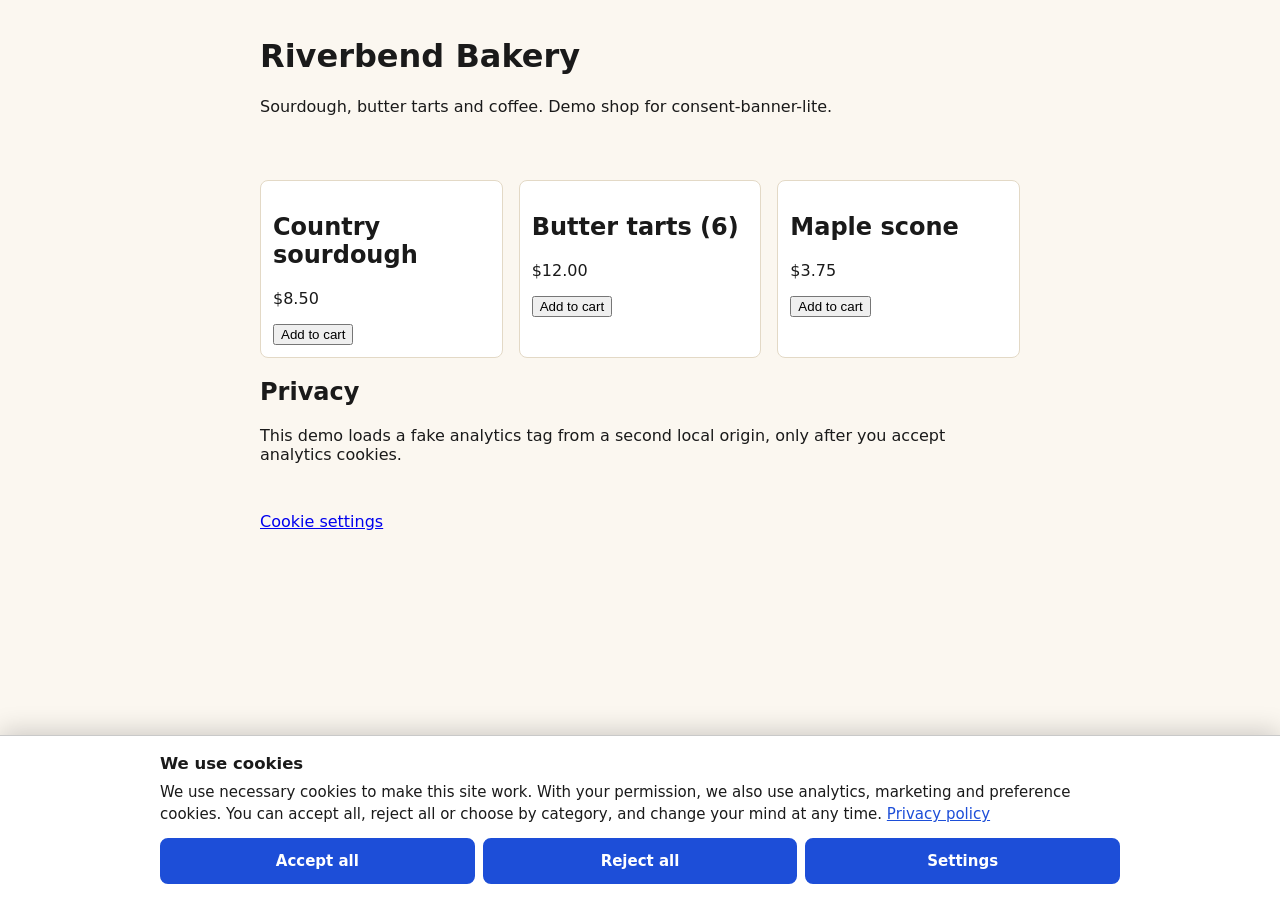
<file: examples/demo-shop/index.html>
<!doctype html>
<html lang="en">
<head>
  <meta charset="utf-8">
  <meta name="viewport" content="width=device-width, initial-scale=1">
  <title>Riverbend Bakery (demo)</title>
  <link rel="stylesheet" href="shop.css">
  <link rel="stylesheet" href="../../consent-banner-lite.min.css">
</head>
<body>
  <header><h1>Riverbend Bakery</h1><p>Sourdough, butter tarts and coffee. Demo shop for consent-banner-lite.</p></header>
  <main>
    <ul class="products">
      <li><h2>Country sourdough</h2><p>$8.50</p><button type="button">Add to cart</button></li>
      <li><h2>Butter tarts (6)</h2><p>$12.00</p><button type="button">Add to cart</button></li>
      <li><h2>Maple scone</h2><p>$3.75</p><button type="button">Add to cart</button></li>
    </ul>
    <section id="privacy">
      <h2>Privacy</h2>
      <p>This demo loads a fake analytics tag from a second local origin, only after you accept analytics cookies.</p>
    </section>
  </main>
  <footer><a href="#" data-consent-settings></a></footer>

  <!-- Blocked until the visitor accepts analytics. -->
  <script type="text/plain" data-consent="analytics" src="{{TRACKER}}/tracker.js"></script>

  <script src="../../consent-banner-lite.min.js"></script>
  <script>
    ConsentBannerLite.init({
      version: '2026-09',
      policyUrl: '#privacy',
      categories: ['analytics'],
      trackerCookies: { analytics: ['_da_*'] }
    });
  </script>
</body>
</html>
</file>
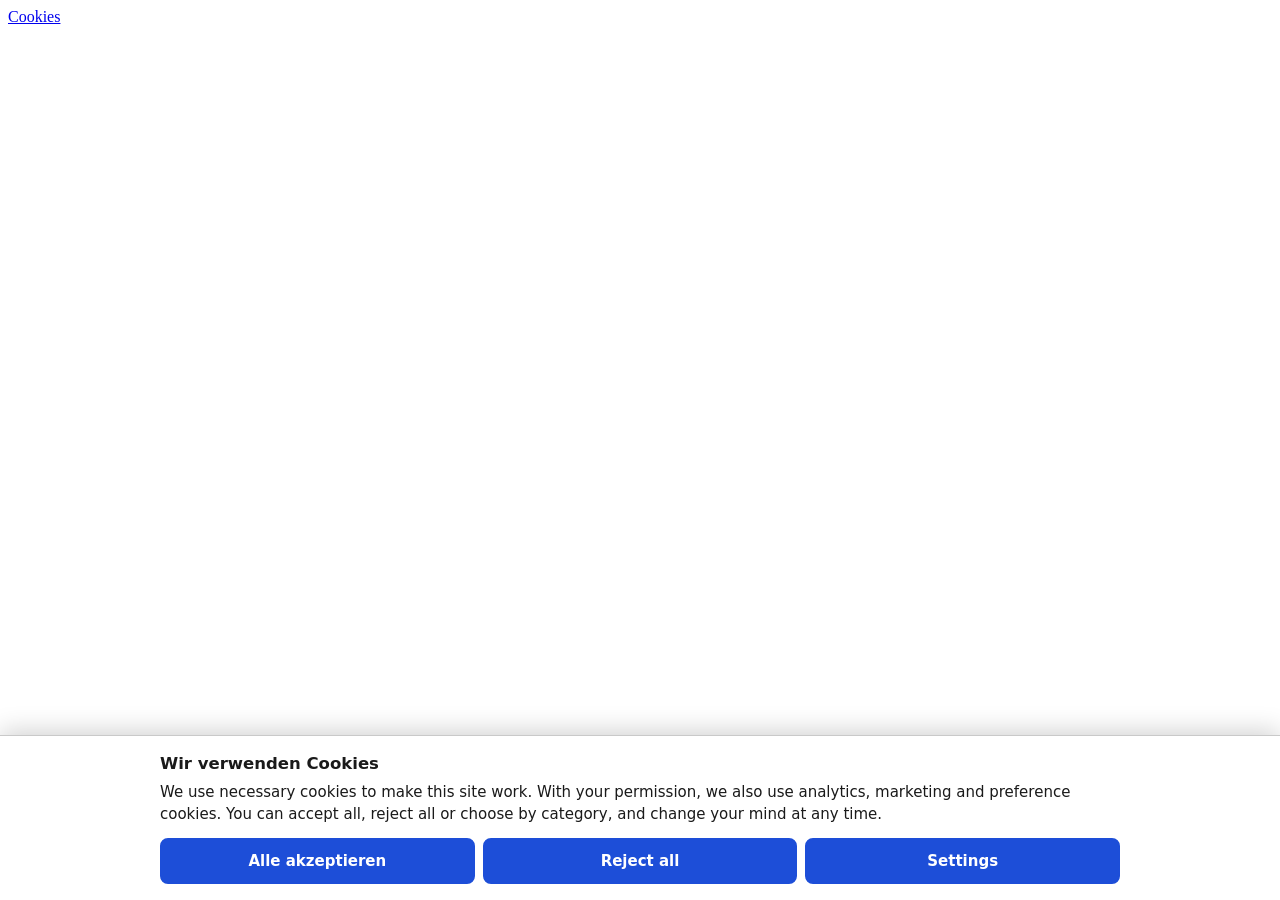
<file: tests/pages/custom.html>
<!doctype html>
<html lang="de">
<head><meta charset="utf-8"><title>custom texts</title><link rel="stylesheet" href="/consent-banner-lite.css"></head>
<body>
  <a href="#" id="settings-link" data-consent-settings>Cookies</a>
  <script src="/consent-banner-lite.js"></script>
  <script>
    ConsentBannerLite.init({
      texts: { de: { title: 'Wir verwenden Cookies', accept: 'Alle akzeptieren' } },
      categories: ['analytics'],
      cookieName: 'site_consent',
      cookieDays: 30
    });
  </script>
</body>
</html>
</file>
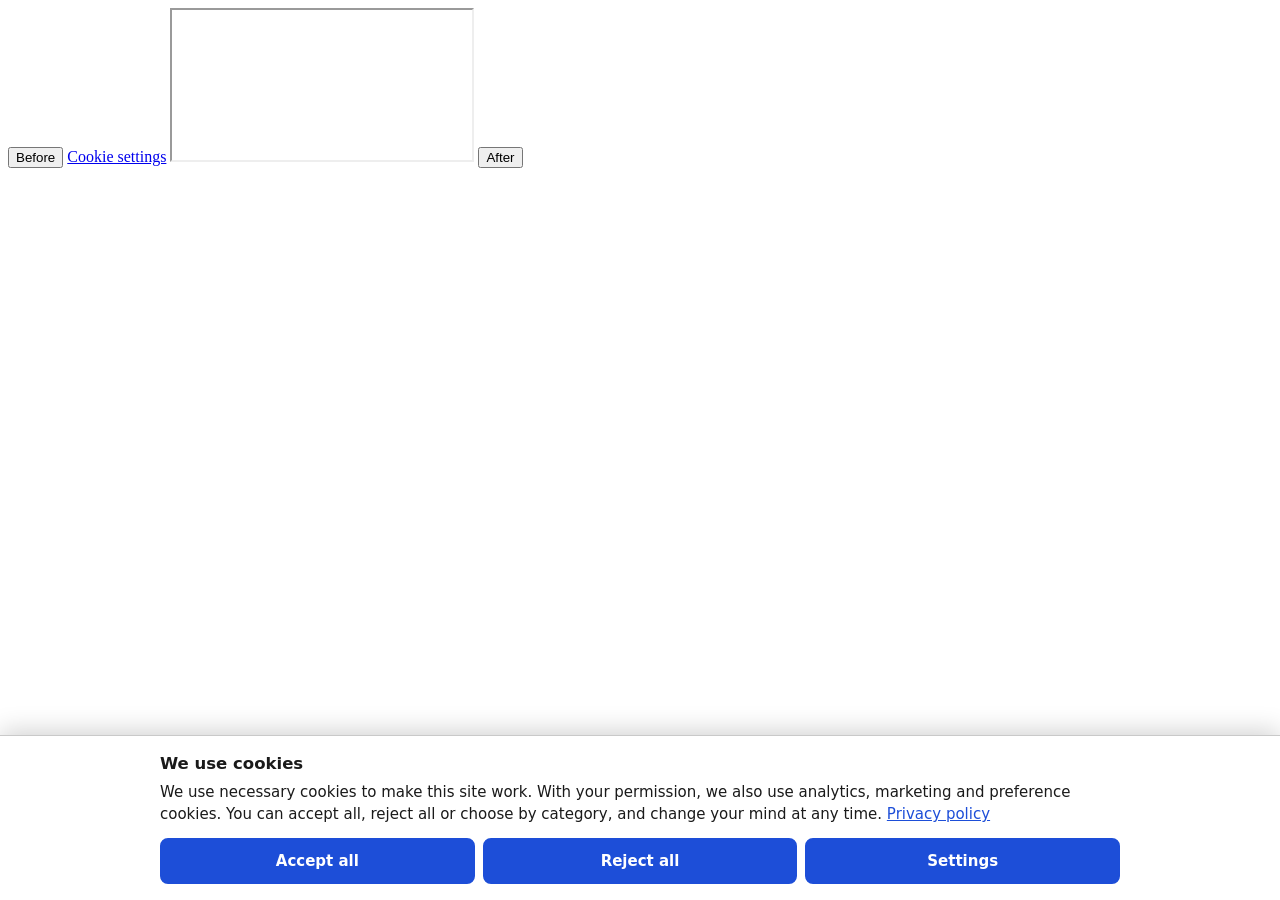
<file: tests/pages/test.html>
<!doctype html>
<html lang="en">
<head>
  <meta charset="utf-8">
  <title>consent-banner-lite test page</title>
  <link rel="stylesheet" href="/consent-banner-lite.css">
  <script>
    var q = new URLSearchParams(location.search);
    if (q.get('htmllang')) document.documentElement.lang = q.get('htmllang');
    window.ran = { analytics: 0, marketing: 0, preferences: 0, combo: 0 };
    window.gtagCalls = [];
    if (q.get('gtag')) {
      window.dataLayer = [];
      window.gtag = function () { gtagCalls.push(JSON.parse(JSON.stringify(Array.prototype.slice.call(arguments)))); };
    }
    document.write('<script src="/consent-banner-lite' + (q.get('min') ? '.min' : '') + '.js"><\/script>');
  </script>
</head>
<body>
  <button type="button" id="before">Before</button>
  <a href="#" id="settings-link" data-consent-settings></a>
  <script type="text/plain" data-consent="analytics" src="{{TRACKER}}/tracker.js"></script>
  <script type="text/plain" data-consent="analytics">ran.analytics++;</script>
  <script type="text/plain" data-consent="marketing">ran.marketing++;</script>
  <script type="text/plain" data-consent="preferences">ran.preferences++;</script>
  <script type="text/plain" data-consent="analytics marketing">ran.combo++;</script>
  <iframe title="embed" data-consent="marketing" data-src="/tests/pages/embed.html"></iframe>
  <button type="button" id="after">After</button>
  <script>
    var opts = { version: q.get('v') || '1', policyUrl: '/privacy', trackerCookies: { analytics: ['_da_*'] } };
    if (q.get('lang')) opts.lang = q.get('lang');
    if (q.get('noreload')) opts.reloadOnRevoke = false;
    ConsentBannerLite.init(opts);
    window.changes = [];
    ConsentBannerLite.onChange(function (c) { changes.push(c); });
  </script>
</body>
</html>
</file>
<file: examples/demo-shop/shop.css>
body { margin: 0; font-family: system-ui, sans-serif; color: #1a1a1a; background: #fbf7f0; }
header, main, footer { max-width: 760px; margin: 0 auto; padding: 16px; }
.products { display: grid; grid-template-columns: repeat(auto-fit, minmax(180px, 1fr)); gap: 16px; list-style: none; padding: 0; }
.products li { background: #fff; border: 1px solid #e3d9c6; border-radius: 8px; padding: 12px; }
footer { padding-bottom: 240px; }
</file>
<file: consent-banner-lite.css>
/*! consent-banner-lite 1.0.0 | MIT License | (c) 2026 Marvin Palencia */
/* Theme it by overriding these custom properties on .cbl in your own CSS. */
.cbl {
  --cbl-bg: #ffffff;
  --cbl-fg: #1a1a1a;
  --cbl-muted: #454545;
  --cbl-border: #c9c9c9;
  --cbl-btn-bg: #1d4ed8;
  --cbl-btn-fg: #ffffff;
  --cbl-btn-hover: #1e3a8a;
  --cbl-link: #1d4ed8;
  --cbl-focus: #b45309;
  --cbl-radius: 8px;
  --cbl-font: system-ui, -apple-system, "Segoe UI", Roboto, "Helvetica Neue", Arial, sans-serif;
  --cbl-size: 15px;
  --cbl-max-width: 960px;
  --cbl-z: 2147483000;
  --cbl-shadow: 0 -4px 24px rgba(0, 0, 0, 0.18);
  position: fixed;
  left: 0;
  right: 0;
  bottom: 0;
  z-index: var(--cbl-z);
  box-sizing: border-box;
  max-height: 100vh;
  overflow-y: auto;
  padding: 16px;
  background: var(--cbl-bg);
  color: var(--cbl-fg);
  border-top: 1px solid var(--cbl-border);
  box-shadow: var(--cbl-shadow);
  font-family: var(--cbl-font);
  font-size: var(--cbl-size);
  line-height: 1.5;
  animation: cbl-in 0.25s ease-out;
}
.cbl[hidden] {
  display: none;
}
.cbl *,
.cbl *::before,
.cbl *::after {
  box-sizing: border-box;
}
.cbl:focus {
  outline: none;
}
.cbl__inner {
  max-width: var(--cbl-max-width);
  margin: 0 auto;
}
.cbl__title {
  margin: 0 0 4px;
  font-size: 1.1em;
  font-weight: 700;
  color: var(--cbl-fg);
}
.cbl__desc {
  margin: 0 0 12px;
  color: var(--cbl-fg);
}
.cbl__link {
  color: var(--cbl-link);
  text-decoration: underline;
}
.cbl__cats {
  list-style: none;
  margin: 0 0 12px;
  padding: 0;
}
.cbl__cat {
  display: flex;
  align-items: flex-start;
  gap: 10px;
  padding: 8px 0;
  border-top: 1px solid var(--cbl-border);
}
.cbl__cat input {
  width: 20px;
  height: 20px;
  margin: 2px 0 0;
  flex: none;
  accent-color: var(--cbl-btn-bg);
}
.cbl__cat span,
.cbl__cat em {
  color: var(--cbl-muted);
  font-size: 0.93em;
}
.cbl__btns {
  display: flex;
  flex-wrap: wrap;
  gap: 8px;
}
/* Every choice gets the same button: rejecting is as easy as accepting. */
.cbl__btn {
  flex: 1 1 10em;
  min-height: 44px;
  margin: 0;
  padding: 10px 16px;
  border: 2px solid var(--cbl-btn-bg);
  border-radius: var(--cbl-radius);
  background: var(--cbl-btn-bg);
  color: var(--cbl-btn-fg);
  font: inherit;
  font-weight: 600;
  cursor: pointer;
}
.cbl__btn[hidden] {
  display: none;
}
.cbl__btn:hover {
  background: var(--cbl-btn-hover);
  border-color: var(--cbl-btn-hover);
}
.cbl__btn:focus-visible,
.cbl__link:focus-visible,
.cbl__cat input:focus-visible {
  outline: 3px solid var(--cbl-focus);
  outline-offset: 2px;
}
@keyframes cbl-in {
  from {
    transform: translateY(100%);
  }
  to {
    transform: none;
  }
}
@media (prefers-color-scheme: dark) {
  .cbl {
    --cbl-bg: #1c1c21;
    --cbl-fg: #f2f2f2;
    --cbl-muted: #c9c9c9;
    --cbl-border: #3d3d45;
    --cbl-btn-bg: #93c5fd;
    --cbl-btn-fg: #0b1b33;
    --cbl-btn-hover: #bfdbfe;
    --cbl-link: #93c5fd;
    --cbl-focus: #fbbf24;
    --cbl-shadow: 0 -4px 24px rgba(0, 0, 0, 0.6);
  }
}
@media (prefers-reduced-motion: reduce) {
  .cbl {
    animation: none;
  }
}
</file>
<file: consent-banner-lite.min.css>
/*! consent-banner-lite 1.0.0 | MIT License | (c) 2026 Marvin Palencia */
.cbl{--cbl-bg:#ffffff;--cbl-fg:#1a1a1a;--cbl-muted:#454545;--cbl-border:#c9c9c9;--cbl-btn-bg:#1d4ed8;--cbl-btn-fg:#ffffff;--cbl-btn-hover:#1e3a8a;--cbl-link:#1d4ed8;--cbl-focus:#b45309;--cbl-radius:8px;--cbl-font:system-ui,-apple-system,"Segoe UI",Roboto,"Helvetica Neue",Arial,sans-serif;--cbl-size:15px;--cbl-max-width:960px;--cbl-z:2147483000;--cbl-shadow:0 -4px 24px rgba(0,0,0,0.18);position:fixed;left:0;right:0;bottom:0;z-index:var(--cbl-z);box-sizing:border-box;max-height:100vh;overflow-y:auto;padding:16px;background:var(--cbl-bg);color:var(--cbl-fg);border-top:1px solid var(--cbl-border);box-shadow:var(--cbl-shadow);font-family:var(--cbl-font);font-size:var(--cbl-size);line-height:1.5;animation:cbl-in 0.25s ease-out}.cbl[hidden]{display:none}.cbl *,.cbl *::before,.cbl *::after{box-sizing:border-box}.cbl:focus{outline:none}.cbl__inner{max-width:var(--cbl-max-width);margin:0 auto}.cbl__title{margin:0 0 4px;font-size:1.1em;font-weight:700;color:var(--cbl-fg)}.cbl__desc{margin:0 0 12px;color:var(--cbl-fg)}.cbl__link{color:var(--cbl-link);text-decoration:underline}.cbl__cats{list-style:none;margin:0 0 12px;padding:0}.cbl__cat{display:flex;align-items:flex-start;gap:10px;padding:8px 0;border-top:1px solid var(--cbl-border)}.cbl__cat input{width:20px;height:20px;margin:2px 0 0;flex:none;accent-color:var(--cbl-btn-bg)}.cbl__cat span,.cbl__cat em{color:var(--cbl-muted);font-size:0.93em}.cbl__btns{display:flex;flex-wrap:wrap;gap:8px}.cbl__btn{flex:1 1 10em;min-height:44px;margin:0;padding:10px 16px;border:2px solid var(--cbl-btn-bg);border-radius:var(--cbl-radius);background:var(--cbl-btn-bg);color:var(--cbl-btn-fg);font:inherit;font-weight:600;cursor:pointer}.cbl__btn[hidden]{display:none}.cbl__btn:hover{background:var(--cbl-btn-hover);border-color:var(--cbl-btn-hover)}.cbl__btn:focus-visible,.cbl__link:focus-visible,.cbl__cat input:focus-visible{outline:3px solid var(--cbl-focus);outline-offset:2px}@keyframes cbl-in{from{transform:translateY(100%)}to{transform:none}}@media (prefers-color-scheme:dark){.cbl{--cbl-bg:#1c1c21;--cbl-fg:#f2f2f2;--cbl-muted:#c9c9c9;--cbl-border:#3d3d45;--cbl-btn-bg:#93c5fd;--cbl-btn-fg:#0b1b33;--cbl-btn-hover:#bfdbfe;--cbl-link:#93c5fd;--cbl-focus:#fbbf24;--cbl-shadow:0 -4px 24px rgba(0,0,0,0.6)}}@media (prefers-reduced-motion:reduce){.cbl{animation:none}}
</file>
